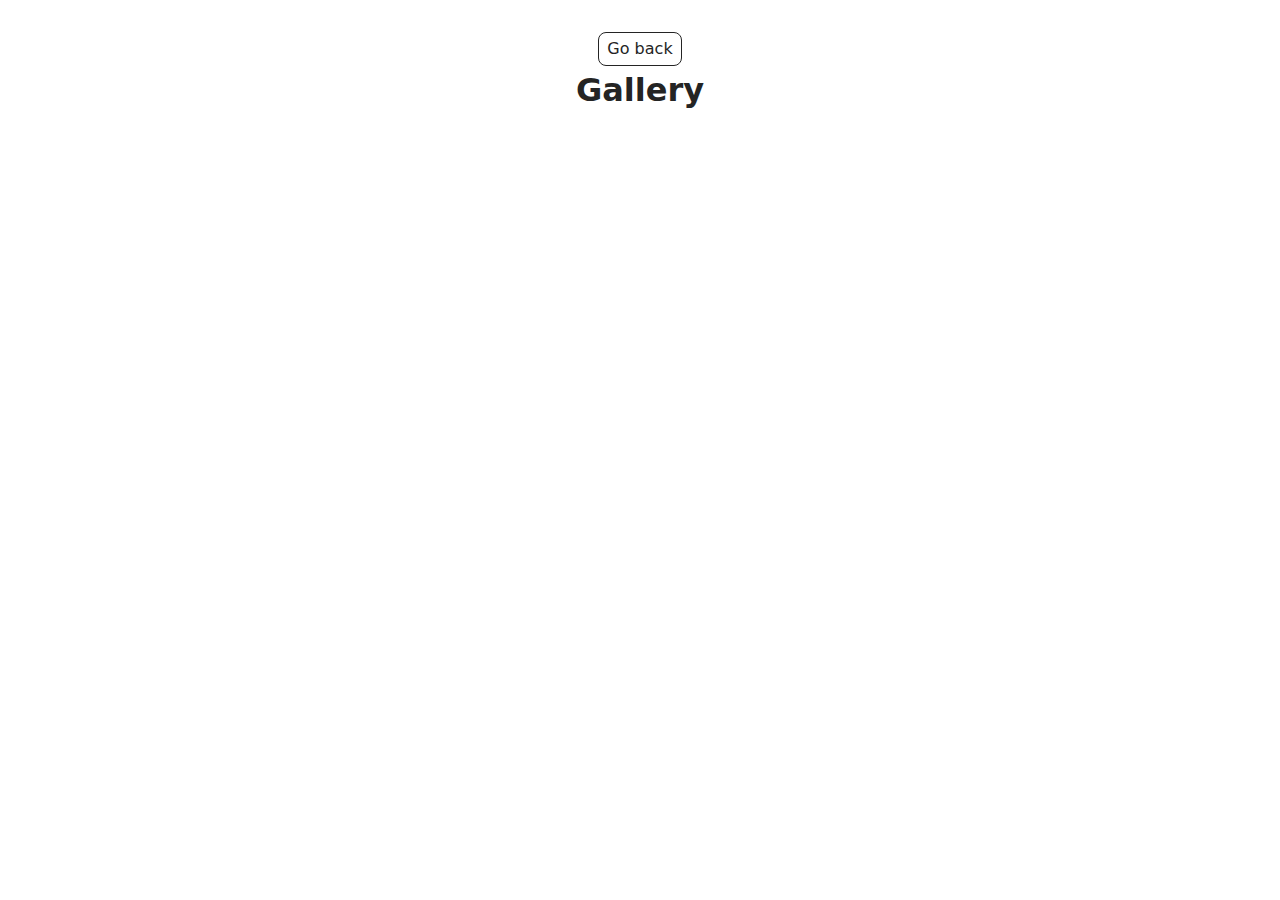
<file: src/1-gallery.html>
<!DOCTYPE html>
<html lang="en">
  <head>
    <meta charset="UTF-8" />
    <meta http-equiv="X-UA-Compatible" content="IE=edge" />
    <meta name="viewport" content="width=device-width, initial-scale=1.0" />
    <title>Gallery</title>
    <link rel="stylesheet" href="./css/styles.css" />
  </head>
  <body>
    <main>
      <div class="container">
        <a class="back-link" href="./index.html">Go back</a>
        <h1 class="main-title">Gallery</h1>
        <ul class="gallery"></ul>
      </div>
    </main>
    <script type="module" src="./js/1-gallery.js"></script>
  </body>
</html>
</file>
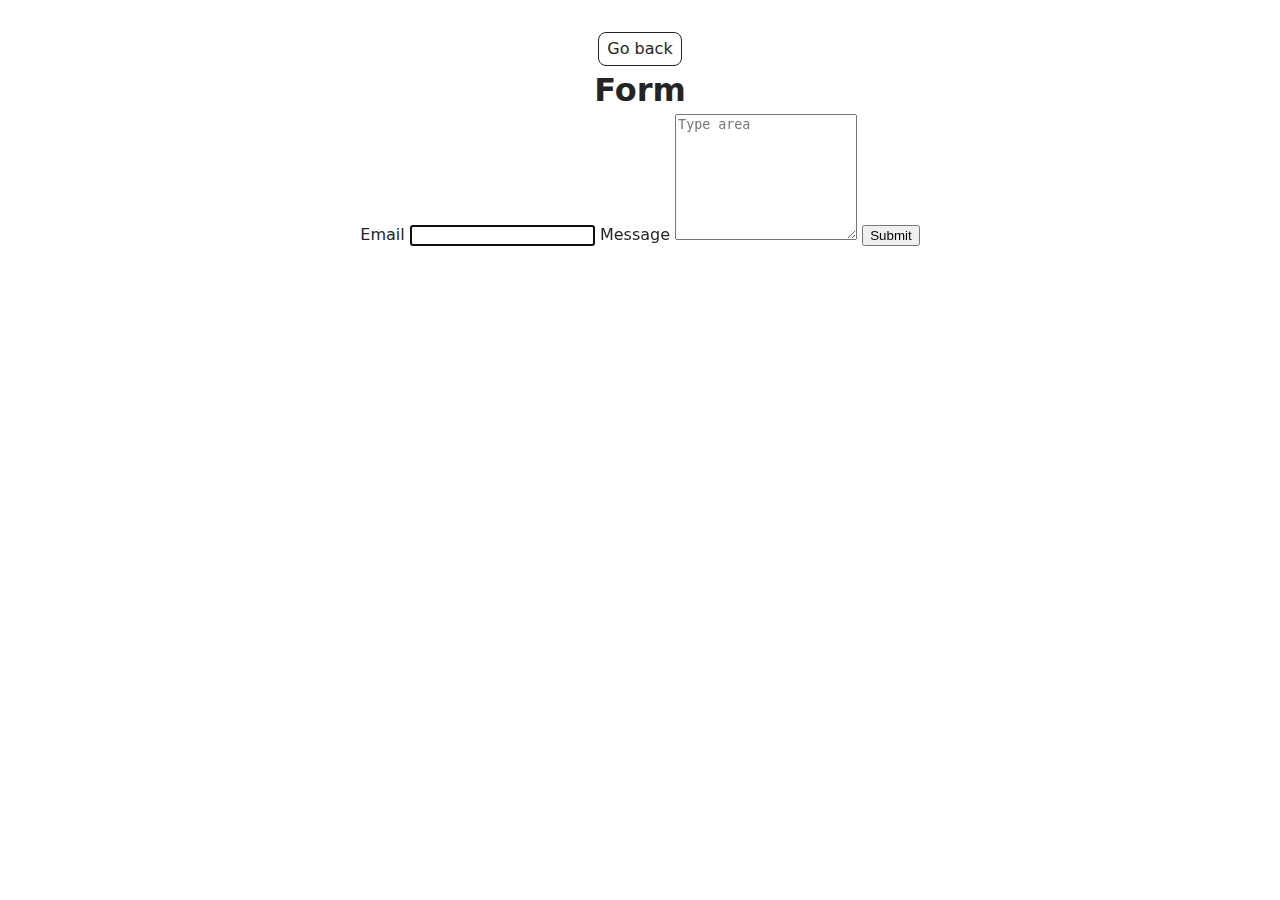
<file: src/2-form.html>
<!DOCTYPE html>
<html lang="en">
  <head>
    <meta charset="UTF-8" />
    <meta http-equiv="X-UA-Compatible" content="IE=edge" />
    <meta name="viewport" content="width=device-width, initial-scale=1.0" />
    <title>Form</title>
    <link rel="stylesheet" href="./css/styles.css" />
  </head>
  <body>
    <main>
      <div class="container">
        <a class="back-link" href="./index.html">Go back</a>
        <h1 class="main-title">Form</h1>
      </div>
      <form class="feedback-form" autocomplete="off">
        <label>
          Email
          <input type="email" name="email" autofocus />
        </label>
        <label>
          Message
          <textarea name="message" rows="8" placeholder="Type area"></textarea>
        </label>
        <button type="submit">Submit</button>
      </form>
    </main>
    <script type="module" src="./js/2-form.js"></script>
  </body>
</html>
</file>
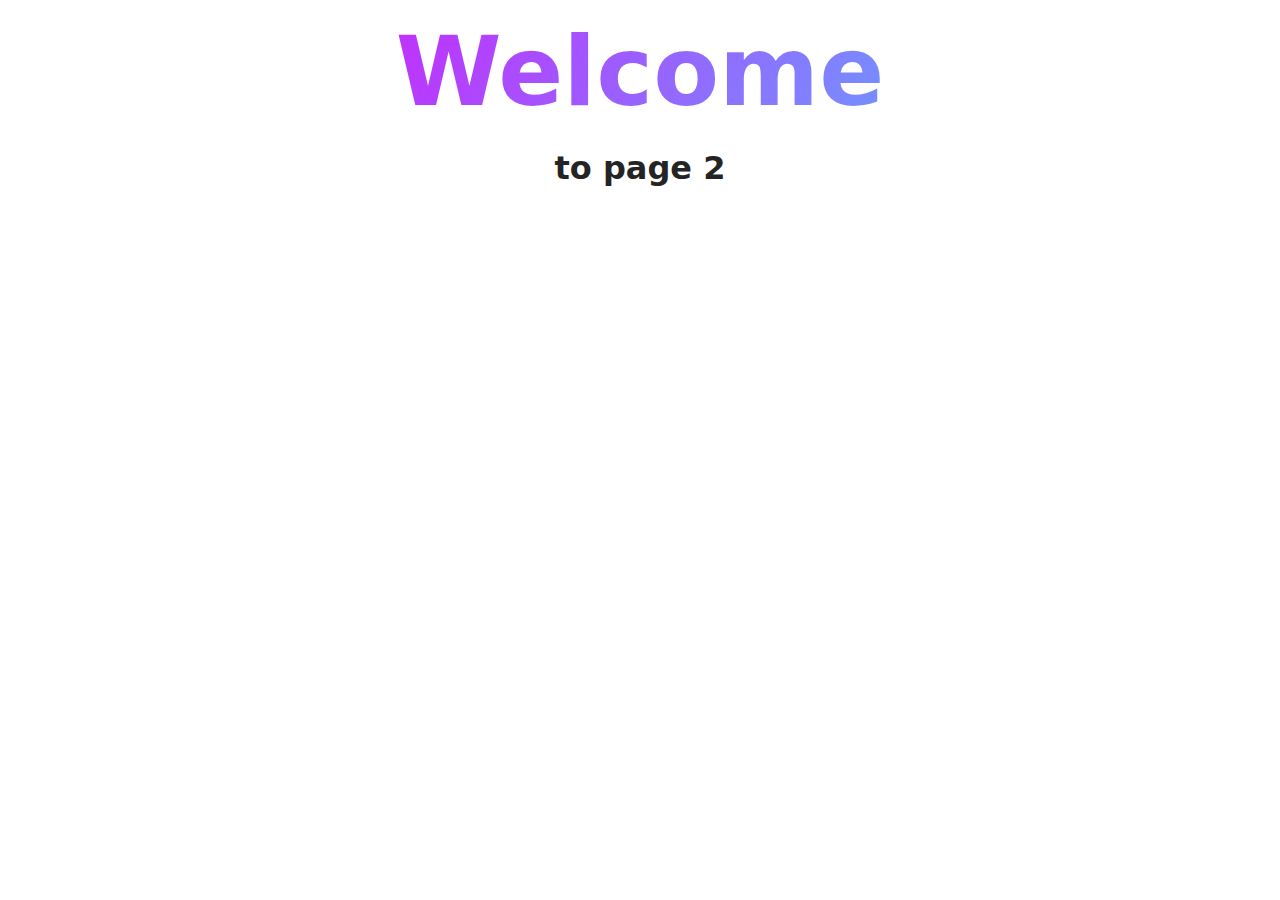
<file: src/page-2.html>
<!DOCTYPE html>
<html lang="en">
  <head>
    <meta charset="UTF-8" />
    <meta http-equiv="X-UA-Compatible" content="IE=edge" />
    <meta name="viewport" content="width=device-width, initial-scale=1.0" />
    <title>Page 2</title>
    <link rel="stylesheet" href="./css/styles.css" />
  </head>
  <body>
    <load
      src="./partials/header.html"
      icon-path="./img/sprite.svg#logo"
      highlight-act="active"
    />

    <main>
      <div class="container">
        <h1 class="main-title">
          <span class="main-title-gradient">Welcome</span> to page 2
        </h1>
        <load src="./partials/back-link.html" />
      </div>
    </main>

    <load src="./partials/footer.html" />
  </body>
</html>
</file>
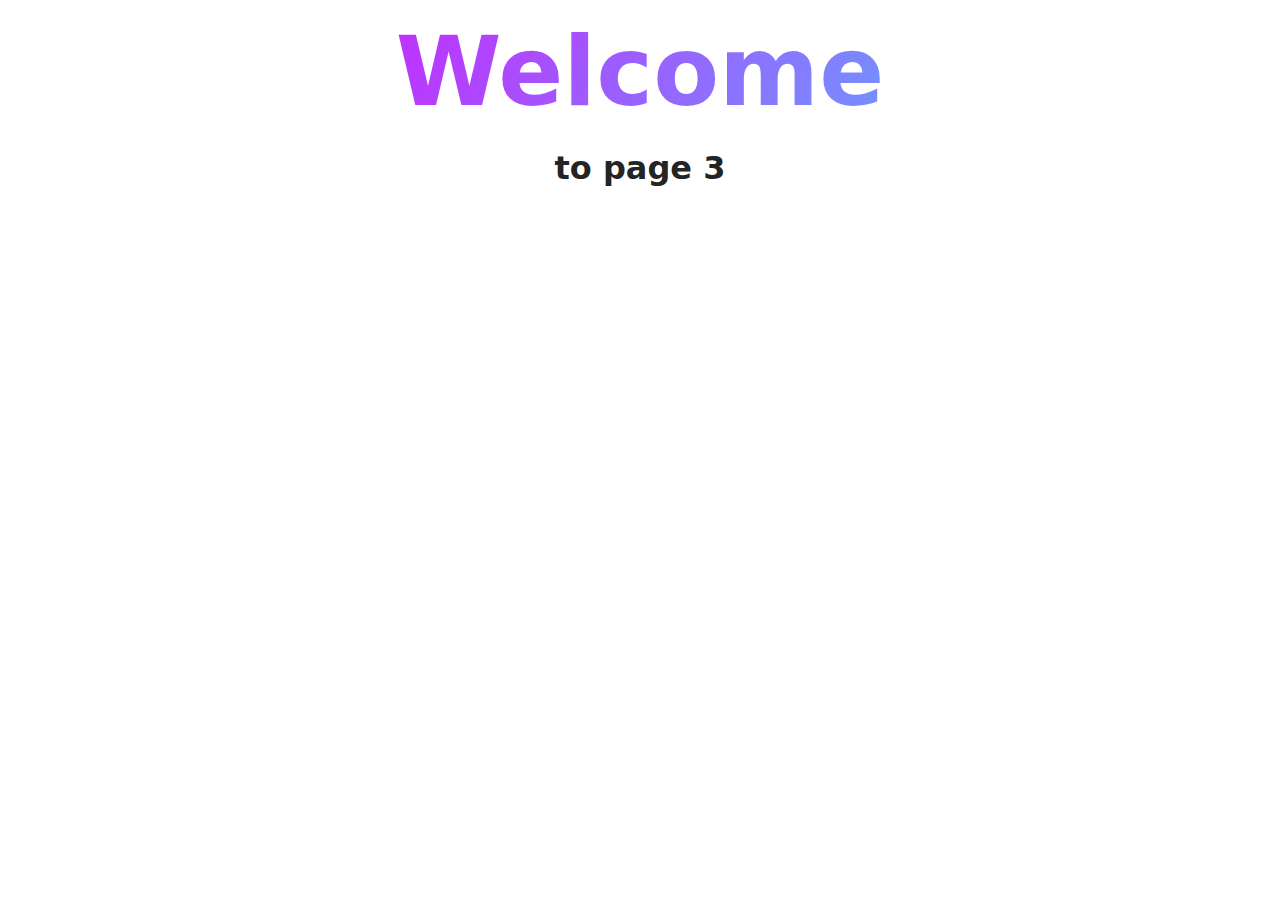
<file: src/page-3.html>
<!DOCTYPE html>
<html lang="en">
  <head>
    <meta charset="UTF-8" />
    <meta http-equiv="X-UA-Compatible" content="IE=edge" />
    <meta name="viewport" content="width=device-width, initial-scale=1.0" />
    <title>Page 3</title>
    <link rel="stylesheet" href="./css/styles.css" />
  </head>
  <body>
    <load
      src="./partials/header.html"
      icon-path="./img/sprite.svg#logo"
      highlight-curr="active"
    />

    <main>
      <div class="container">
        <h1 class="main-title">
          <span class="main-title-gradient">Welcome</span> to page 3
        </h1>
        <load src="./partials/back-link.html" />
      </div>
    </main>

    <load src="./partials/footer.html" />
  </body>
</html>
</file>
<file: src/css/styles.css>
/**
  |============================
  | include css partials with
  | default @import url()
  |============================
*/
/* Common styles */
@import url('./reset.css');
@import url('./base.css');
@import url('./container.css');
@import url('./animations.css');

/* Sections style */
@import url('./header.css');
@import url('./vite-promo.css');
@import url('./badges.css');
@import url('./back-link.css');
@import url('./footer.css');
</file>
